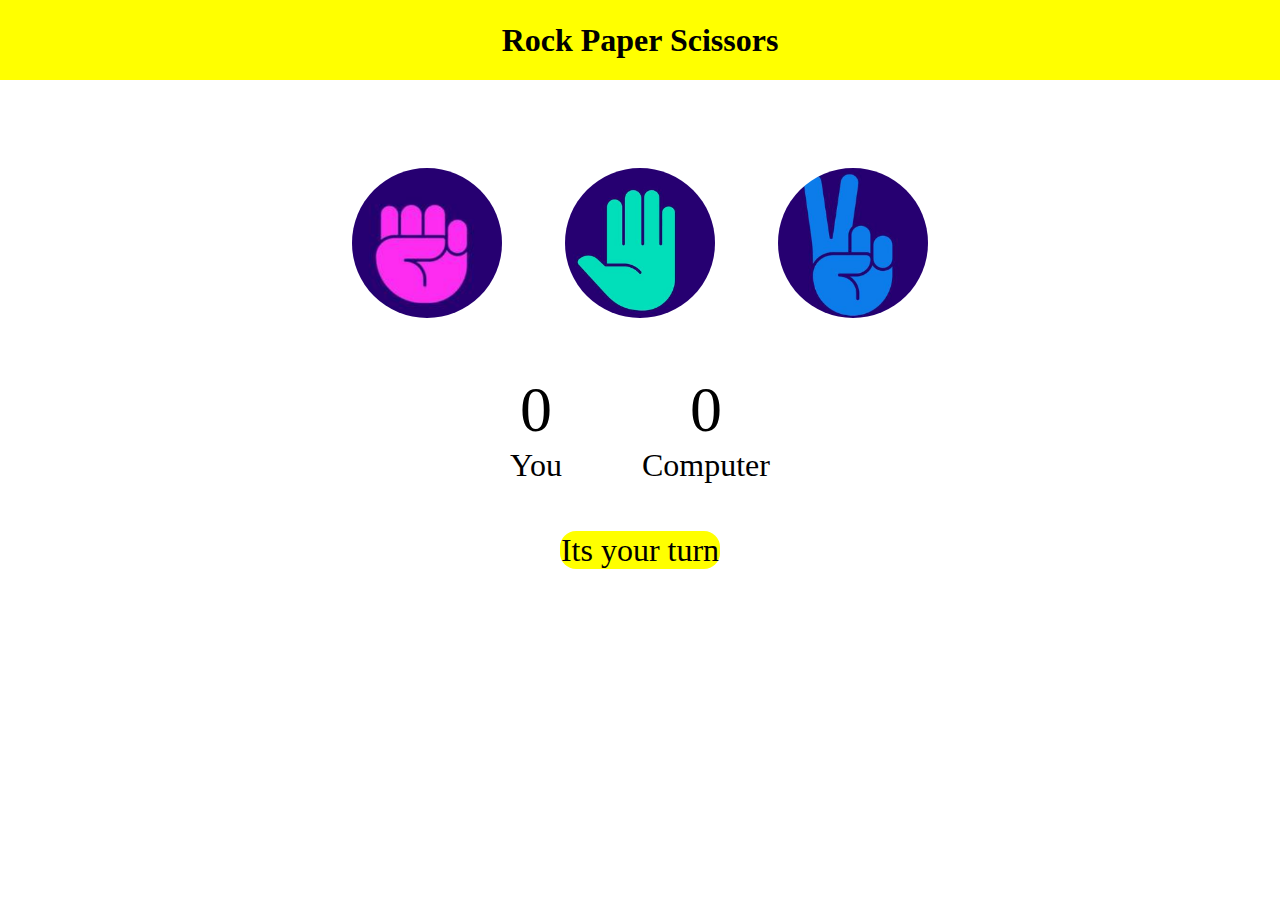
<file: Rock-Paper-Sissors/index.html>
<!DOCTYPE html>
<html lang="en">
<head>
    <meta charset="UTF-8">
    <meta name="viewport" content="width=device-width, initial-scale=1.0">
    <title>RockPaperScissors</title>
    <link rel="stylesheet" href="style.css">
</head>
<body>
    <h1>Rock Paper Scissors</h1>
    <div class="choices">
        <div class="choice" id="rock">
            <img src="./images/rock.png">
        </div>
        <div class="choice" id="paper">
            <img src="./images/paper.png">
        </div>
        <div class="choice" id="scissors">
            <img src="./images/sissors.png"> 
        </div>
    </div>
    <div class="scoreboard">
        <div class="score">
            <p id="userscore">0</p>
            <p>You</p>
        </div>
        <div class="score">
            <p id="computerscore">0</p>
            <p>Computer</p>
        </div>
    </div>
    <div class="messageContainer">
        <p id="message">Its your turn</p>
    </div>
    <script src="script.js"></script>
</body>
</html>
</file>
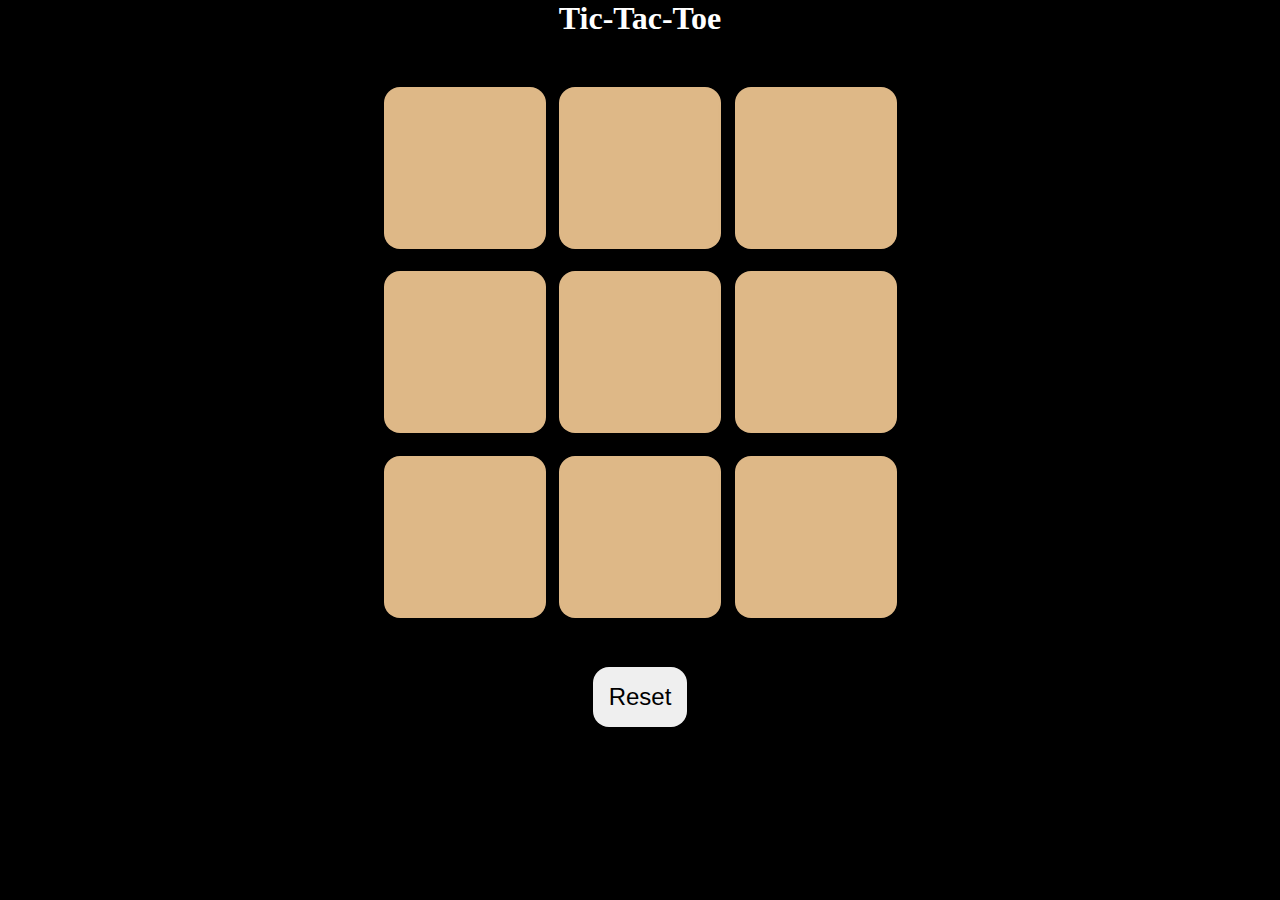
<file: Tic-Tac-Toe/index.html>
<!DOCTYPE html>
<html lang="en">
<head>
    <meta charset="UTF-8">
    <meta name="viewport" content="width=device-width, initial-scale=1.0">
    <title c>Tic-Tac-Toe</title>
    <link rel="stylesheet" href="style.css">
</head>
<body>
    <div class="msg-container hide">
        <p id="msg">win</p>
        <button id="newgame">New Game</button>
    </div>
    <main class="mainClass ">
        <h1>Tic-Tac-Toe</h1>
        <div class="container">
            <div class="game">
                <button class="box"></button>
                <button class="box"></button>
                <button class="box"></button>
                <button class="box"></button>
                <button class="box"></button>
                <button class="box"></button>
                <button class="box"></button>
                <button class="box"></button>
                <button class="box"></button>
            </div>
        </div>
        <button id="reset">Reset</button>
    </main>
    <script src="script.js"></script>
</body>
</html>
</file>
<file: Rock-Paper-Sissors/style.css>
*{
    margin: 0px;
    padding: 0px;
    text-align: center;
}
h1{
    background-color: yellow;
    color: black;
    height: 5rem;
    line-height: 5rem;
}
.choices{
    display: flex;
    
    justify-content: center;
    gap: 3rem;
    align-items: center;
    margin-top: 5rem;
    
}
.choice{
    height: 165px;
    width: 165px;
    border-radius: 50%;
    justify-content: center;
    align-items: center;
    display: flex;
}
img{
    height: 150px;
    width: 150px;
    object-fit: cover;
    border-radius: 50%;
}
.choice:hover{
    cursor: pointer;
    background-color: black;
}
.scoreboard{
    display: flex;
    justify-content: center;
    align-items: center;
    font-size: 2rem;
    gap: 5rem;
    margin-top: 3rem;
}
#userscore,#computerscore{
    font-size: 4rem;
}
.messageContainer{
    margin-top: 3rem;
}
#message{
    background-color: yellow;
    
    font-size: 2rem;
    display: inline;
    border-radius: 1rem;
    padding: 1px;
}
</file>
<file: Tic-Tac-Toe/style.css>
*{
    margin: 0px;
    padding: 0px;
}
body{
    background-color: black;
    text-align: center;
}
h1{
    color: white;
}
.container{
    height: 70vh;
    display: flex;
    justify-content: center;
    align-items: center;
}
.game{
    height:60vmin;
    width: 60vmin;
    display: flex;
    flex-wrap: wrap;
    gap: 1.5vmin;
    justify-content: center;
    align-items: center;
}
.box{
    height: 18vmin;
    width: 18vmin;
    border-radius: 1rem;
    box-shadow: 0 0 1rem rgba(0, 0, 0, 0.3);
    border: none;
    font-size: 8vmin;
    color:black;
    background-color:burlywood;
}
#reset{
    padding: 1rem;
    font-size: 1.5rem;
    border-radius: 1rem;
    border: none;
}
.msg-container{
    height: 80vmin;
    display: flex;
    justify-content: center;
    align-items: center;
    flex-direction: column;
    gap: 2rem;
}
#msg{
    font-size: 5vmin;
    color: white;
}
.hide{
    display: none;
}
#newgame{
    padding: 1rem;
    font-size: 1.5rem;
    border-radius: 1rem;
    border: none;
}
#newgame:hover{
    cursor: pointer;
    background-color: burlywood;
}
#reset:hover{
    cursor: pointer;
    background-color: burlywood;
}
</file>
